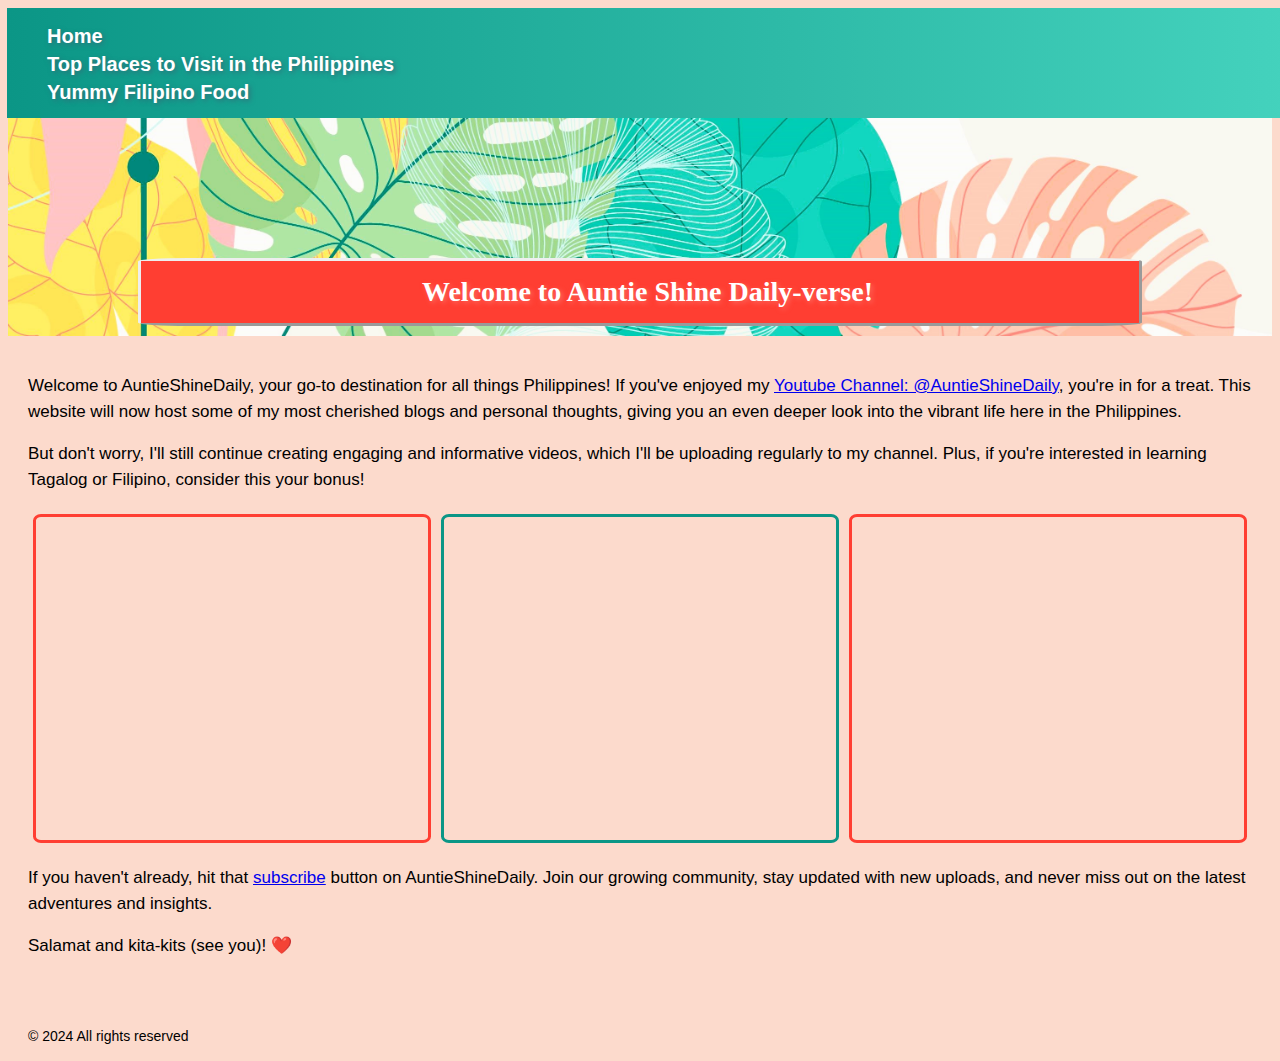
<file: index.html>
<!DOCTYPE html>
<html lang="en">

<head>
  <meta charset="utf-8">
  <meta name="viewport" content="width=device-width">
  <title>Auntie Shine Daily Home</title>
  <link rel="stylesheet" href="styles.css">
</head>

<body>
  <a href="#main-content" class="skip-link">Skip to Main Content</a>
  <header class="header-backsplash-home">
    <h1>Welcome to Auntie Shine Daily-verse!</h1>
    <nav>
      <ul>
        <li><a href="index.html">Home</a></li>
        <li><a href="topplaces.html">Top Places to Visit in the Philippines</a></li>
        <li><a href="yummyfood.html">Yummy Filipino Food</a></li>
      </ul>
     </nav>
  </header>
  <main id="main-content">
    <p>Welcome to AuntieShineDaily, your go-to destination for all things Philippines! If you've enjoyed my <a href="https://www.youtube.com/@AuntieShineDaily/">Youtube Channel: @AuntieShineDaily</a>, you're in for a treat. This website will now host some of my most cherished blogs and personal thoughts, giving you an even deeper look into the vibrant life here in the Philippines. </p>

    <p>But don't worry, I'll still continue creating engaging and informative videos, which I'll be uploading regularly to my channel. Plus, if you're interested in learning Tagalog or Filipino, consider this your bonus!</p>

    <div class="video-container"> 
      <iframe width="560" height="315" src="https://www.youtube.com/embed/EbIlWjoy2jU?si=a9iDO66hvtZHiolh" title="YouTube video player" allow="accelerometer; autoplay; clipboard-write; encrypted-media; gyroscope; picture-in-picture; web-share" referrerpolicy="strict-origin-when-cross-origin" allowfullscreen></iframe>

      <iframe width="560" height="315" src="https://www.youtube.com/embed/II-6J9_hx-g?si=k54LU_miqRNjsklc" title="YouTube video player"  allow="accelerometer; autoplay; clipboard-write; encrypted-media; gyroscope; picture-in-picture; web-share" referrerpolicy="strict-origin-when-cross-origin" allowfullscreen></iframe>

      <iframe width="560" height="315" src="https://www.youtube.com/embed/tahI4esPUzU?si=o25moJrcde3l85i2" title="YouTube video player"  allow="accelerometer; autoplay; clipboard-write; encrypted-media; gyroscope; picture-in-picture; web-share" referrerpolicy="strict-origin-when-cross-origin" allowfullscreen></iframe>
    </div>

    
    <p>If you haven't already, hit that <a href="https://www.youtube.com/channel/UCjdSSsJwfeJG7__-RuCX1bQ?sub_confirmation=1/">subscribe</a> button on AuntieShineDaily. Join our growing community, stay updated with new uploads, and never miss out on the latest adventures and insights.</p>

    <p>Salamat and kita-kits (see you)! &#x2764;&#xFE0F;</p>

  
  </main>
  <footer>
    <p>&copy; 2024 All rights reserved</p>
  </footer>
</body>
</html>
</file>
<file: styles.css>
:root {
    --primary-color1: #ff7866; 
    --primary-color2: #fc6b62;
    --primary-color3: #fcdacc;
    --primary-color4: #30717a ;
    --primary-color5: #ff3e32 ;
    --primary-color6: #44d2bd;
    --primary-color7: #0b9686 ;
}

/* Style for the skip-link class */
.skip-link {
    position: absolute;
    top: -40px; /* Hide off-screen */
    left: 0;
    background: brown;  /* Background color */
    color: #fff;        /* Text color */
    padding: 8px;
    z-index: 1100;  /* Ensure it is above other content */
    text-decoration: none; /* Remove underline */
}

.skip-link:focus {
    top: 0; /* Bring into view when focused */
}

.header-backsplash-home {
    background: linear-gradient(to bottom, var(--primary-color2), var(--primary-color3)); /* Gradient colors, in case the image fails to display*/
    background-image: url("images/tropical-art.jpg"); 
    background-size: cover; /* Ensure the image covers the entire header */
    background-position: bottom; 
    background-repeat: no-repeat; /* Prevent the image from repeating */
    padding: 130px; /* Add some padding to the header */
}

.header-backsplash-places {
    background: linear-gradient(to bottom, var(--primary-color2), var(--primary-color3)); /* Gradient colors, in case the image fails to display*/
    background-image: url("images/beach-resort-items-blue-background.jpg"); 
    background-size: cover; /* Ensure the image covers the entire header */
    background-position: bottom; 
    background-repeat: no-repeat; /* Prevent the image from repeating */
    padding: 130px; /* Add some padding to the header */
}

.header-backsplash-food {
    background: linear-gradient(to bottom, var(--primary-color2), var(--primary-color3)); /* Gradient colors, in case the image fails to display*/
    background-image: url("images/food/boodle.png"); /* Path to your background image */
    background-size: cover; /* Ensure the image covers the entire header */
    background-position: center; /* Center the image */
    background-repeat: no-repeat; /* Prevent the image from repeating */
    padding: 130px; /* Add some padding to the header */
}

/* Style for the h1 tag */
h1 {
    margin: 0;
    text-align: center;
    font-family: 'Georgia', serif;
    text-shadow: 2px 2px 5px var(--primary-color2); 
    color: white; 
    font-weight: bolder;
    padding: 15px;
    padding-left: 30px;
    background-color: var(--primary-color5);
    position: relative; 
    left: 0px; /* Align to the left of the page */
    top: 120px; /* Align to the top of the page after nav */
    width: auto;
    border-radius: 5%;
    border-style: outset;
    width: auto;
}

/* Style for the nav tag */
nav {
    background: linear-gradient(to left, var(--primary-color6), var(--primary-color7));
    display: flex;
    width: 100%;
    text-align: left;
    text-decoration-color: white;
    text-shadow: 2px 2px 5px var(--primary-color4); 
    left: 0px;
    position: fixed; /* Ensure the nav stays in place */ 
    left: 7px; /* Align to the left of the page */
    top: 8px; /* Align to the top of the page */
    width: 100%; /* Set the width of the nav */ 
    height: 110px; /* Set the height cover all the li */
    z-index: 1000; /* any high value to ensure it stays on top */

}

/* Style for the nav links */ 
nav a { 
    font-size: 20px; /* Make the text bigger */ 
    font-weight: bold; /* Make the text bold */ 
    color: white; 
    text-decoration: none;
} 

/* Add hover effect for nav links */ 
nav a:hover { 
    color: #ffa700; /* Change text color on hover */ 
}

nav a:active{
    background-color: #feddcb;
}

/* Style for the li tag */
li {
    display: grid;
    line-height: 1.4;
}

/* Style for the p tag */
p {
    line-height: 1.5;
}

/* Style for the main tag */
main {
    background-color: #cfeae4;
    background-color: var(--primary-color3);
    font-size: 17px;
    padding: 20px; /* Add padding if needed */
}

/* Style for the body tag */
body {
    font-family: -apple-system, -apple-system-body, Helvetica, sans-serif;
    font-size: 14px;
    background-color: var(--primary-color3);
}

.grid-container { 
    display: grid; 
    grid-template-columns: 40% 40%; /* Two columns, each 40% wide */ 
    justify-content: space-evenly;
    row-gap: 40px;
    align-items: start;
    overflow: hidden; /* Ensure content doesn't overflow */
}

.grid-item { 
    position: relative; 
    width: 100%;
    height: auto; /* Adjust the width 200px*/ 
}

.grid-item img { 
    width: 100%;
    height: auto; 
    border-radius: 10%;
    padding: 4px;
    justify-content: space-evenly;
    border: 2px dashed var(--primary-color7);
}

.grid-item .overlay { 
    position: absolute; 
    bottom: 0; 
    left: -10px; 
    width: 100%; 
    background: rgba(0, 0, 0, 0.7); /* Semi-transparent background */ 
    color: white; 
    padding: 15px; 
    text-align: center; 
    opacity: 0; 
    transition: opacity 0.3s ease; 
} 

.grid-item:hover img { 
    transform: scale(1.2); /* Make the image pop up */ 
    border: none;
    border-radius: 0%;

} 

.grid-item:hover .overlay { 
    opacity: 1; /* Show the text on hover */ 
}

.flex-container {
    display: flex;
    flex-wrap: wrap; /* Allow the items to wrap onto multiple lines */
    justify-content: space-evenly; 
    align-items: start;  
    padding: 5%;
    gap: 10px; /* Optional: Add some space between the items */
    row-gap: 10px;
    background-color: var(--primary-color3);
    border: 5px double var(--primary-color1);
    background-image: url("images/tropical-art.jpg"); /* Path to your background image */
    background-position: center; /* Center the image */
    background-repeat: repeat; /* Prevent the image from repeating */
    opacity: 0.9;   
}

.flex-item { 
    position: relative; 
    width: 370px; /* Adjust the width 200px*/ 
    height: auto; /* Adjust the height 200px*/ 
    overflow: hidden; 
    justify-content: center;
    border-style: groove;
}

.flex-item:nth-child(odd) { 
    border: 5px solid var(--primary-color3);
}

.flex-item:nth-child(even) { 
    border: 5px solid var(--primary-color6);
}

.flex-item img { 
    width: 350px;
    height: auto; 
    border-radius: 15px;
    opacity: 1;
    filter: brightness(1);
    padding: 10px;
    justify-content: center;
    /*border: 2px dashed var(--primary-color5); //border around image will be at item level to apply nth child */
}

.flex-item:hover img { 
    transform: scale(1.6); /* Make the image pop up */ 
} 

.flex-item .overlay { 
    position: absolute; 
    bottom: 0; 
    left: -10px; 
    width: 100%; 
    background: rgba(0, 0, 0, 0.7); /* Semi-transparent background */ 
    color: white; 
    text-align: center; 
    opacity: 0; 
    transition: opacity 0.3s ease; 
} 

.flex-item:hover .overlay { 
    font-size: 14px;
    text-align: center;
    padding: 10px;
    opacity: 1; /* Show the text on hover */ 
}

/* Style for the footer tag */
footer {
    background-color: var(--primary-color3);
    clear: both; /* Ensures footer is cleared from floating elements */ 
    width: 100%; 
    position: relative; 
    margin-top: 30px; /* Add some margin to give space between images and footer */ 
    padding-left: 20px;
}

/* Style for the embedded YT videos; Apply nth Child */
.video-container { 
    display: flex; /* Use flexbox for side-by-side layout */ 
    justify-content: space-between; /* Space out the videos */ 
    flex-wrap: wrap; /* Allow wrapping if the screen is too small */ 
} 

.video-container iframe { 
    flex: 1; /* Allow each video to take up equal space */ 
    margin: 5px; /* Add some margin between videos */ 
    max-width: 100%; /* Ensure videos don't overflow */
    padding: 4px;
    border-radius: 2%;
}

.video-container iframe:nth-child(odd) {
    border: 3px solid var(--primary-color5);
}


.video-container iframe:nth-child(even) {
    border: 3px solid var(--primary-color7);
}
</file>
